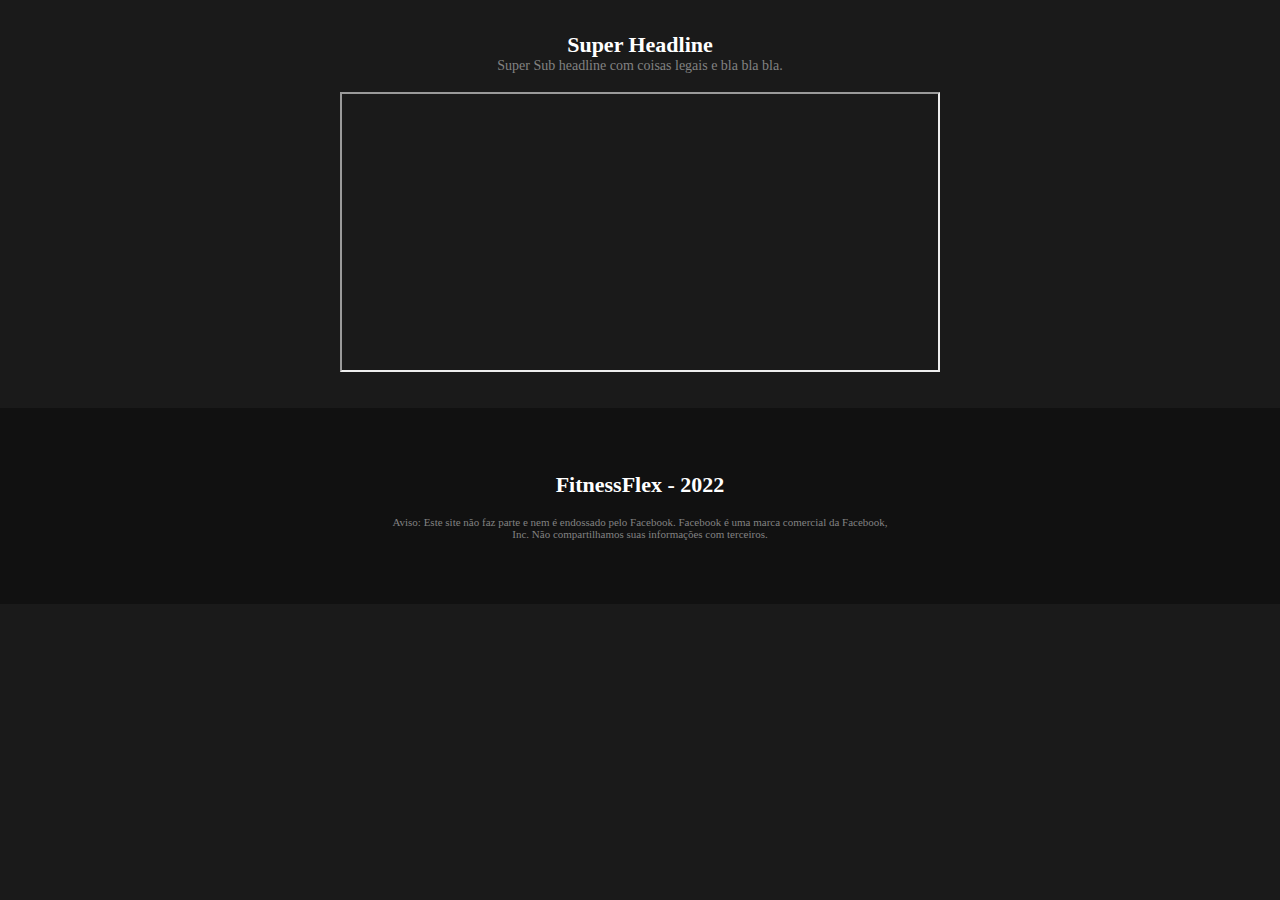
<file: MaquinaPLR/main.html>
<!doctype html>
<html>
<meta charset="utf-8">
<link rel="stylesheet" href="css/style.css">
	
<head>
	<title>FitnessFlex</title>
</head>
	
<section>
	<body>
		<div style="max-width: 600px; margin:auto;">
			<h1 class="title" style="text-align: center"> Super Headline</h1>
			<p class="text" style="color: #828282; text-align: center;">
				Super Sub headline com coisas legais e bla bla bla.</p>
			<br>
			
			<div>
				<iframe width="100%" height="280px" src="https://www.youtube.com/embed/qt8Cc4Paaek"></iframe>
			</div>
			
			<div class="latediv">
				<br>
				<button class="button" type="button">Eu Quero!</button>
				<p class="text" style="color: #828282; text-align: center; margin-top: 2px">
					<i>(100% Seguro, 7 dias de garantia)</i>
				</p>
			</div>
		</div>
	</body>
</section>
	
<section style="background-color: #111111;">
	<footer>
		<div style="max-width: 500px; margin:auto">
			<h1 class="title" style="text-align: center">FitnessFlex - 2022</h1>
			<br>
			<p class="text" style="color: #828282; font-size: 11px; text-align: center">Aviso: Este site não faz parte e nem é endossado pelo Facebook. Facebook é uma marca comercial da Facebook, Inc. Não compartilhamos suas informações com terceiros.</p>
		</div>
	</footer>
</section>

<script src="js/main.js"></script>	
</html>
</file>
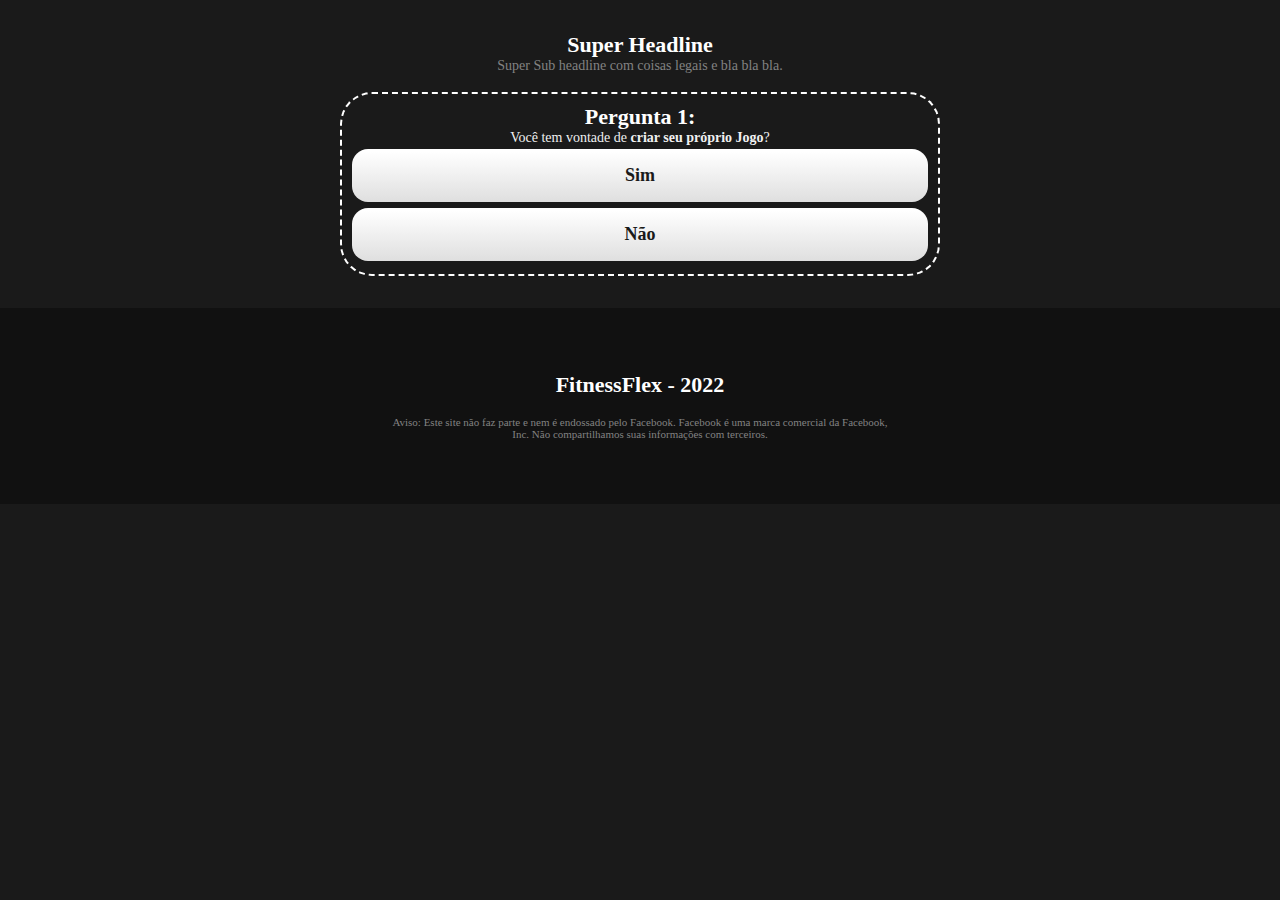
<file: MaquinaPLR/quiz.html>
<!doctype html>
<html>
<meta charset="utf-8">
<link rel="stylesheet" href="css/style.css">
	
<head>
	<title>FitnessFlex</title>
</head>

<section>
	<body>
		<div style="max-width: 600px; margin:auto">
			<h1 class="title" style="text-align: center"> Super Headline</h1>
			<p class="text" style="color: #828282; text-align: center;">
				Super Sub headline com coisas legais e bla bla bla.</p>
			<br>
			
			<div class="container-quiz">
			  <h1 class="title question-title">Pergunta 1:</h1>
				<p class="text question-text">Você tem vontade de <b>criar seu próprio Jogo</b>?</p>

				<button onclick="changeQuestion()" class="button" type="button">
				Sim
				</button>
				<button onclick="changeQuestion()"  class="button" type="button">Não</button>
			</div>
		</div>
	</body>
</section>
	
<section style="background-color: #111111">
	<footer>
		<div style="max-width: 500px; margin:auto">
			<h1 class="title" style="text-align: center">FitnessFlex - 2022</h1>
			<br>
			<p class="text" style="color: #828282; font-size: 11px; text-align: center">Aviso: Este site não faz parte e nem é endossado pelo Facebook. Facebook é uma marca comercial da Facebook, Inc. Não compartilhamos suas informações com terceiros.</p>
		</div>
	</footer>
</section>
	
<script src="js/quiz.js"></script>
</html>
</file>
<file: MaquinaPLR/css/style.css>
* {
	box-sizing: border-box;
	padding: 0;
	margin: 0;
}

body {
	background-color: #1a1a1a;
}
footer {	
	padding: 32px;
	
}
section {
	margin: 32px;
	padding: 32px;
	margin: auto;
}

section:last-child {
  height: calc(100% - 437px);
}

div.container-quiz {
	justify-content: center;
	margin: auto;
	width: 100%;
	background-color: #1a1a1a;
	padding: 10px;
	border-radius: 32px;
	text-align: center;
		
	border-color: #ffffff;
	border-width: 2px;
	border-style: dashed;
}
h1.title {
	color: #ffffff;
	font-family: "Montserrat";
	font-weight: bold;
	font-size: 22px;
}
p.text {
	color: #f0f0f0;
	font-family: "Montserrat";
	font-size: 14px;
}

/* Buttons: */
button.button {
	background: linear-gradient(to bottom, #ffffff 5%, #dfdfdf 100%);
	background-color: #00aeff;
	border-radius: 16px;
	border-width: 0px;
	display: inline-block;
	cursor: pointer;
	color: #1a1a1a;
	font-family: "Montserrat";
	font-weight: bold;
	font-size: 18px;
	padding: 16px;
	width: 100%;
	margin-top: 3px;
	margin-bottom: 3px;
	text-decoration: none;
}
button.button:hover {
	background: linear-gradient(to bottom, #00aeff 5%, #3578e5 100%);
	color: #ffffff;
}
button.button:active {
	position: relative;
	top: 1px;
}

/* Extras: */
.question-title {
	
}
.question-text {
	
}
</file>
